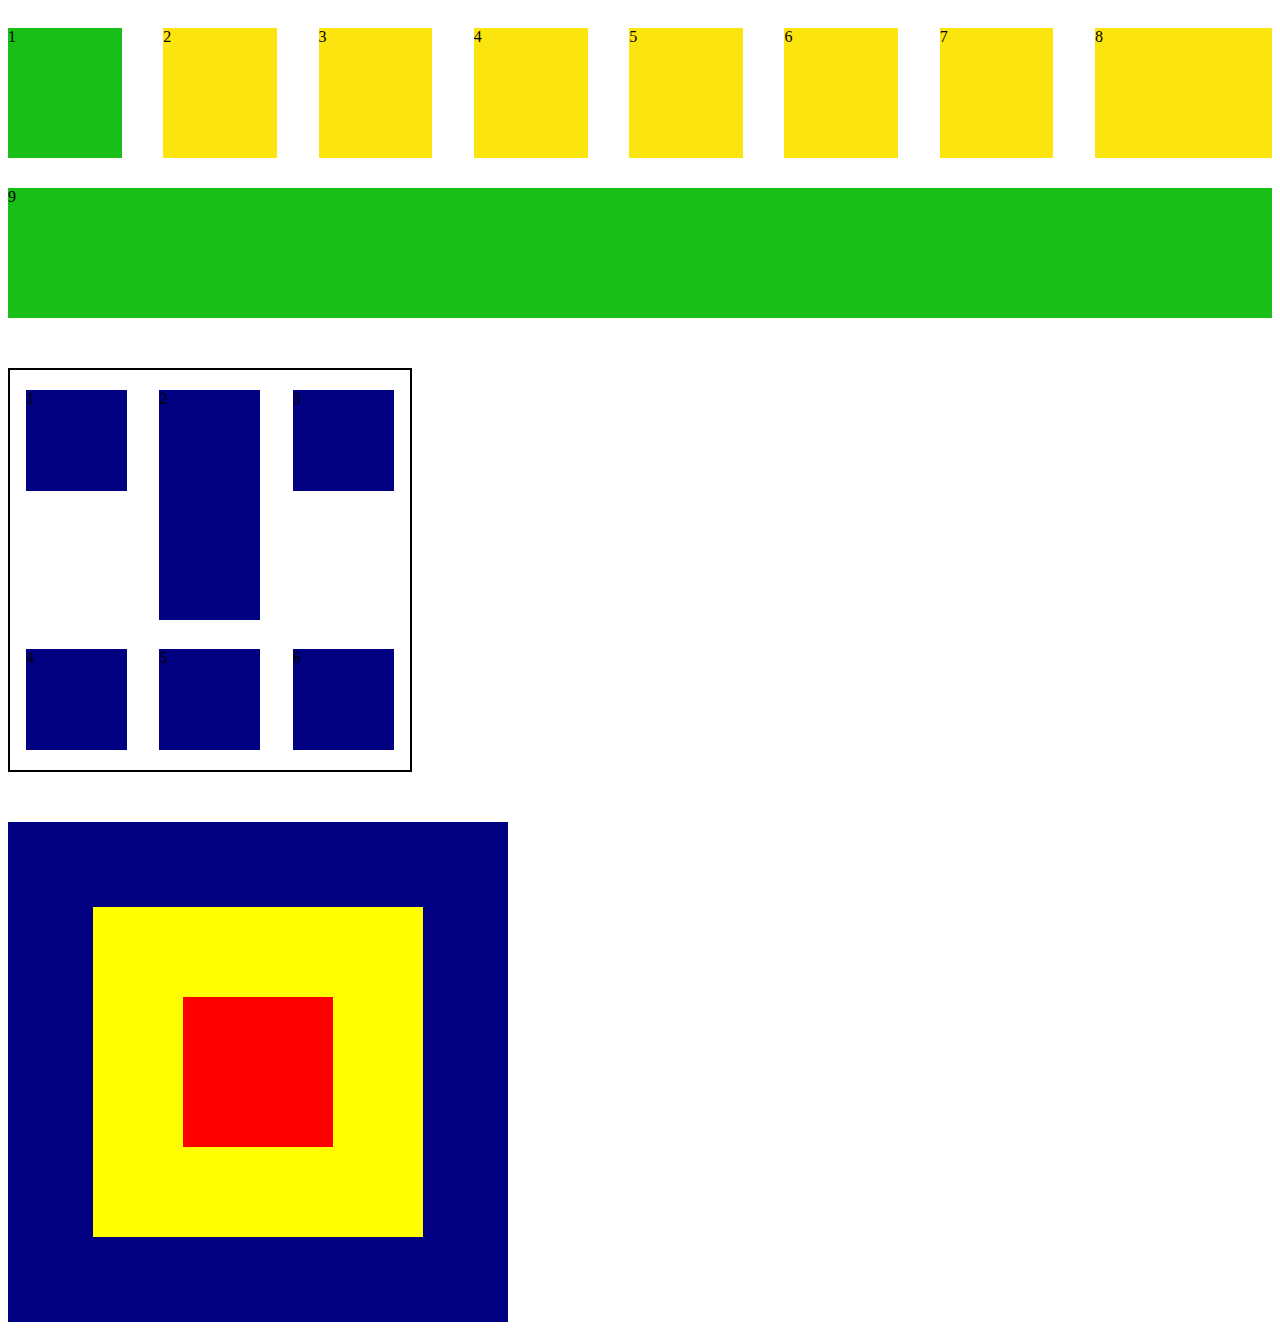
<file: index.html>
<!DOCTYPE html>
<html lang="en">
<head>
    <meta charset="UTF-8">
    <meta name="viewport" content="width=device-width, initial-scale=1.0">
    <meta http-equiv="X-UA-Compatible" content="ie=edge">
    <title>Document</title>
    <link rel="stylesheet" href="./style.css">
</head>
<body>
    <section class="kont1">        
            <div>1</div>
            <div>2</div>
            <div>3</div>
            <div>4</div>
            <div>5</div>
            <div>6</div>
            <div>7</div>
            <div>8</div> 
            <div>9</div>       
    </section>    
    <container class="kont3">        
            <div class="item">1</div>
            <div class="item">2</div>
            <div class="item">3</div>        
            <div class="break">4</div>
            <div class="break">5</div>
            <div class="break">6</div>           
    </container>
    <container class="kub1">
        <div class="kub2">
            <div class="kub3">                
            </div>
        </div>
    </container>
</body>
</html>
</file>
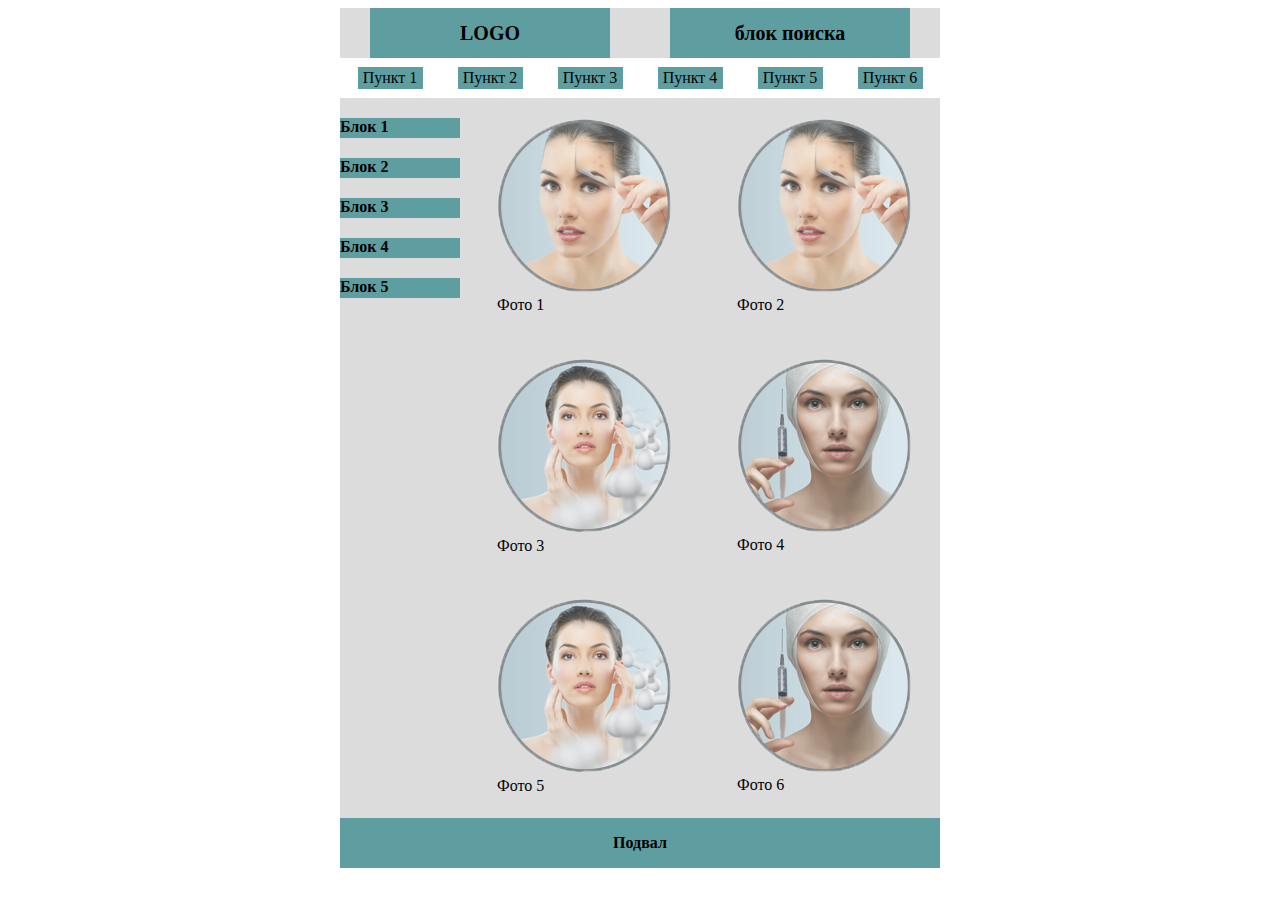
<file: адаптивный макет/index.html>
<!DOCTYPE html>
<html lang="en">
<head>
    <meta charset="UTF-8">
    <meta name="viewport" content="width=device-width, initial-scale=1.0">
    <meta http-equiv="X-UA-Compatible" content="ie=edge">
    <title>Document</title>
    <link rel="stylesheet" href="./style.css">    
</head>
<body>
    <div class="wrapper">
        <container class="kont1">
            <div>LOGO</div>
            <div>блок поиска</div>       
        </container>
        <container class="kont2">
            <div>Пункт 1</div>
            <div>Пункт 2</div>
            <div>Пункт 3</div>
            <div>Пункт 4</div>
            <div>Пункт 5</div>
            <div>Пункт 6</div>    
        </container>
        <div class="blok">
            <container class="kont3">
                <div>Блок 1</div>
                <div>Блок 2</div>
                <div>Блок 3</div>
                <div>Блок 4</div>
                <div>Блок 5</div>               
            </container>
            <container class="kont4">
                <div><img class="logo" src="./feis1.png" alt="face">Фото 1</div>
                <div><img class="logo" src="./feis1.png" alt="face">Фото 2</div>
                <div><img class="logo" src="./feis2.png" alt="face">Фото 3</div>
                <div><img class="logo" src="./feis3.png" alt="face">Фото 4</div>
                <div><img class="logo" src="./feis2.png" alt="face">Фото 5</div>  
                <div><img class="logo" src="./feis3.png" alt="face">Фото 6</div>             
            </container>            
        </div> 
        <div class="niz">Подвал</div>   
    </div>
</body>
</html>
</file>
<file: style.css>
.kont1{
    display: flex;
    flex-wrap: wrap;
    width: 100%;    
    justify-content: space-between;    
}

.kont1 div{
    height: 130px;
    width:  9%;    
    margin-top:20px;
    background-color: rgba(252, 228, 13, 0.993);
}

.kont1 div:nth-child(1){
    background-color: rgb(25, 190, 25);    
}
.kont1 div:nth-child(8){
    width: 14%; 
}

.kont1 div:nth-child(9){
    background-color: rgb(25, 190, 25);
    
    width: 100%;
    height: 130px;
    margin-top:30px;
}

.kont3{
    display: flex;
    flex-wrap: wrap;
    margin-top: 50px;
    margin-bottom:50px;
    width: 400px;
    height: 400px;
    border: 2px solid #000000;
    justify-content: space-around;
}

.kont3 .item{
    background-color: navy;
    height:101px;
    width:101px;
    margin-top: 20px;          
}

.kont3 div:nth-child(2){   
    height: 230px; 
}

.kont3 .break{
    background-color: navy;
    height:101px;
    width:101px; 
    align-self: flex-end; 
    margin-bottom:20px;
}

.kub1{
    display: flex;    
    height:500px;
    width: 500px;
    background-color: navy;
    justify-content: center;
    align-items: center;
}

.kub2{
    display: flex;    
    height:330px;
    width: 330px;
    background-color: yellow;
    justify-content: center;
    align-items: center;
}

.kub3{        
    height:150px;
    width: 150px;
    background-color: red;
}
</file>
<file: адаптивный макет/style.css>
.wrapper{
    max-width: 600px;
    width: 100%;
    margin: 0 auto;
}
.kont1{
    display: flex;
    width: 100%;    
    justify-content: space-around;
    background-color: rgb(220, 220, 220);     
}

.kont1 div{
    display:flex;
    width:40%;
    height:50px;
    background-color: rgb(95, 158, 160);
    justify-content: center;
    align-items: center;
    font-weight: bold;
    font-size: 20px;
}

.kont2{
    display: flex;    
    width: 100%;
    height: 40px;    
    justify-content: space-around;
    background-color: rgb(255, 255, 255);  
    align-items: center;      
}

.kont2 div{  
    display: flex; 
    height:22px;
    width:65px;
    background-color: rgb(95, 158, 160);
    justify-content: center;
    align-items: center;    
}

.blok{
    display: flex;    
    width: 100%;
    background-color: rgb(220, 220, 220);  
}

.kont3{    
    display: flex;    
    flex-direction: column;     
    width: 20%;
    font-weight: bold;
}

.kont3 div{    
    height:20px;
    background-color: rgb(95, 158, 160);
    margin-top: 20px;  
    width: 100%; 
      
}

.kont4{    
    display: flex;
    flex-wrap: wrap;
    width:80%;
    justify-content: space-around;
    text-align: left;
}

.kont4 div{
    margin-top: 20px;
    margin-bottom: 20px;     
    height: 200px;
    width: 166px;
}

.niz{
    display: flex;
    width:100%;
    height:50px;
    background-color: rgb(95, 158, 160);
    justify-content: center;
    align-items: center;
    font-weight: bold;
}

@media (max-width: 426px){
    .kont2{
        flex-wrap: wrap; 
        width:90%;
        height:80px;
    }
    .kont2 div{
        margin-left:9%;
    }
}

@media (min-width: 1400px){
    .wrapper{
        max-width: 1000px;
        width: 100%;
        margin: 0 auto;
    }
    .kont4{
        width: 75%;
    }
    .kont4 div{
        margin-left:5%;
    }
}
</file>
